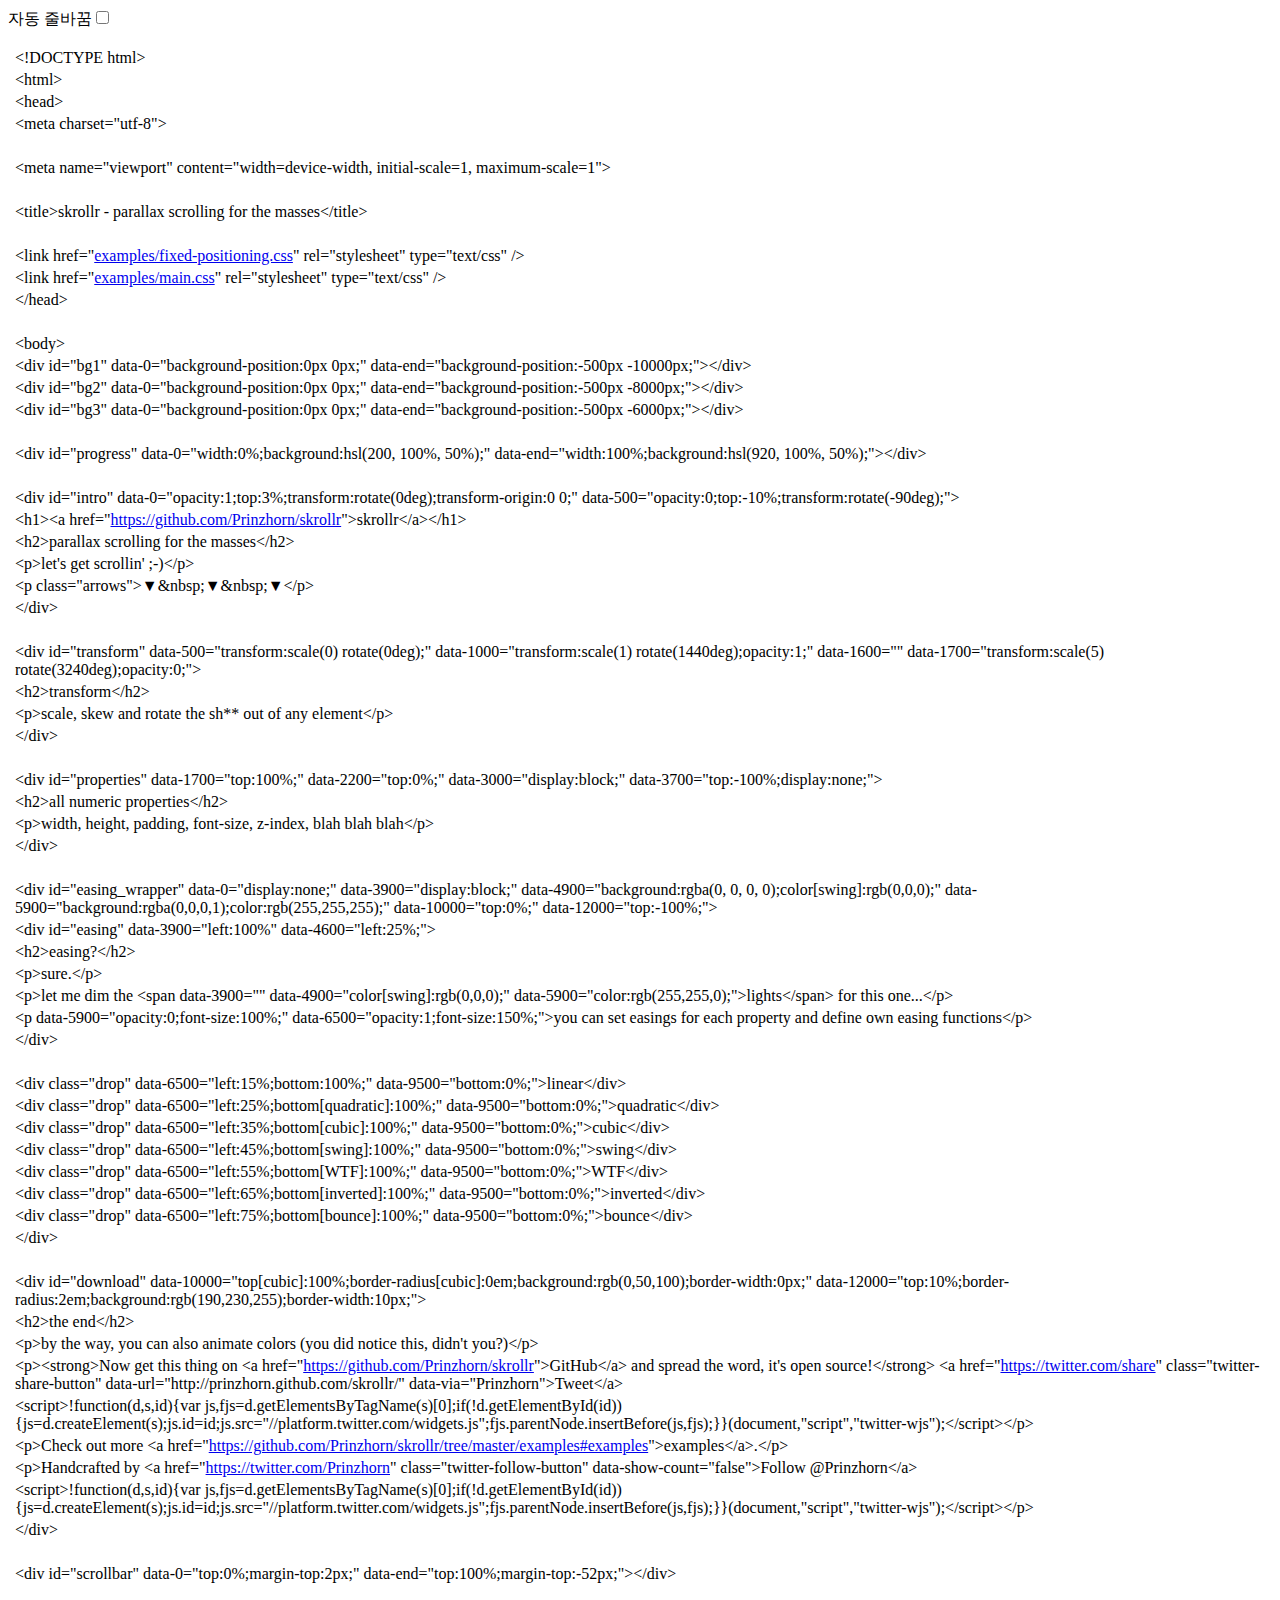
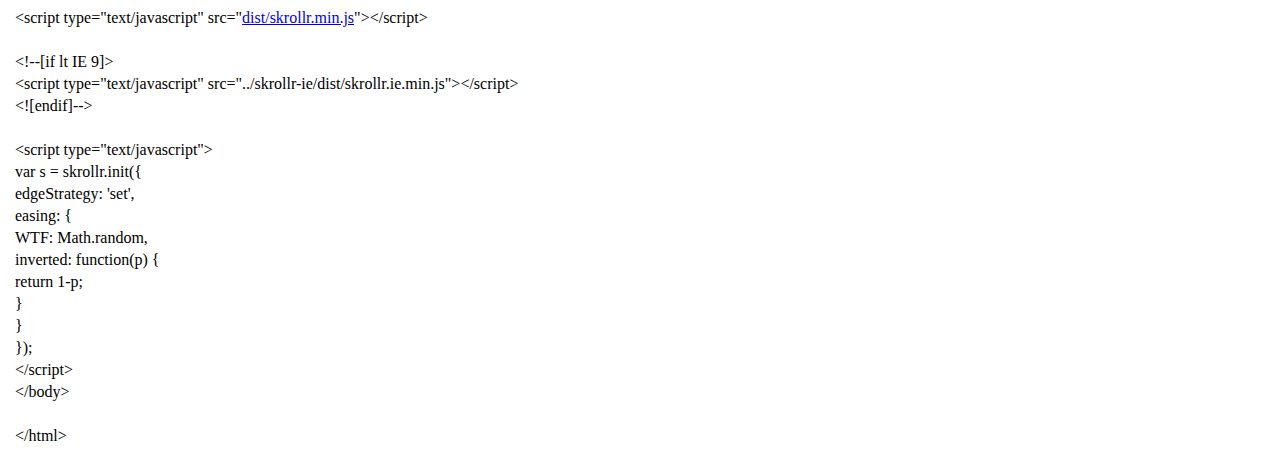
<file: PENTAX coding/PENTAX coding/PENTAX coding/script/view-source_prinzhorn.github.io_skrollr_.html>
<!-- saved from url=(0035)http://prinzhorn.github.io/skrollr/ -->
<html><head><meta http-equiv="Content-Type" content="text/html; charset=UTF-8"><meta name="color-scheme" content="light dark"></head><body><div class="line-gutter-backdrop"></div><form autocomplete="off"><label class="line-wrap-control">자동 줄바꿈<input type="checkbox" aria-label="자동 줄바꿈"></label></form><table><tbody><tr><td class="line-number" value="1"></td><td class="line-content"><span class="html-doctype">&lt;!DOCTYPE html&gt;</span></td></tr><tr><td class="line-number" value="2"></td><td class="line-content"><span class="html-tag">&lt;html&gt;</span></td></tr><tr><td class="line-number" value="3"></td><td class="line-content"><span class="html-tag">&lt;head&gt;</span></td></tr><tr><td class="line-number" value="4"></td><td class="line-content">	<span class="html-tag">&lt;meta <span class="html-attribute-name">charset</span>="<span class="html-attribute-value">utf-8</span>"&gt;</span></td></tr><tr><td class="line-number" value="5"></td><td class="line-content"><br></td></tr><tr><td class="line-number" value="6"></td><td class="line-content">	<span class="html-tag">&lt;meta <span class="html-attribute-name">name</span>="<span class="html-attribute-value">viewport</span>" <span class="html-attribute-name">content</span>="<span class="html-attribute-value">width=device-width, initial-scale=1, maximum-scale=1</span>"&gt;</span></td></tr><tr><td class="line-number" value="7"></td><td class="line-content"><br></td></tr><tr><td class="line-number" value="8"></td><td class="line-content">	<span class="html-tag">&lt;title&gt;</span>skrollr - parallax scrolling for the masses<span class="html-tag">&lt;/title&gt;</span></td></tr><tr><td class="line-number" value="9"></td><td class="line-content"><br></td></tr><tr><td class="line-number" value="10"></td><td class="line-content">	<span class="html-tag">&lt;link <span class="html-attribute-name">href</span>="<a class="html-attribute-value html-resource-link" target="_blank" href="http://prinzhorn.github.io/skrollr/examples/fixed-positioning.css" rel="noreferrer noopener">examples/fixed-positioning.css</a>" <span class="html-attribute-name">rel</span>="<span class="html-attribute-value">stylesheet</span>" <span class="html-attribute-name">type</span>="<span class="html-attribute-value">text/css</span>" /&gt;</span></td></tr><tr><td class="line-number" value="11"></td><td class="line-content">	<span class="html-tag">&lt;link <span class="html-attribute-name">href</span>="<a class="html-attribute-value html-resource-link" target="_blank" href="http://prinzhorn.github.io/skrollr/examples/main.css" rel="noreferrer noopener">examples/main.css</a>" <span class="html-attribute-name">rel</span>="<span class="html-attribute-value">stylesheet</span>" <span class="html-attribute-name">type</span>="<span class="html-attribute-value">text/css</span>" /&gt;</span></td></tr><tr><td class="line-number" value="12"></td><td class="line-content"><span class="html-tag">&lt;/head&gt;</span></td></tr><tr><td class="line-number" value="13"></td><td class="line-content"><br></td></tr><tr><td class="line-number" value="14"></td><td class="line-content"><span class="html-tag">&lt;body&gt;</span></td></tr><tr><td class="line-number" value="15"></td><td class="line-content">	<span class="html-tag">&lt;div <span class="html-attribute-name">id</span>="<span class="html-attribute-value">bg1</span>" <span class="html-attribute-name">data-0</span>="<span class="html-attribute-value">background-position:0px 0px;</span>" <span class="html-attribute-name">data-end</span>="<span class="html-attribute-value">background-position:-500px -10000px;</span>"&gt;</span><span class="html-tag">&lt;/div&gt;</span></td></tr><tr><td class="line-number" value="16"></td><td class="line-content">	<span class="html-tag">&lt;div <span class="html-attribute-name">id</span>="<span class="html-attribute-value">bg2</span>" <span class="html-attribute-name">data-0</span>="<span class="html-attribute-value">background-position:0px 0px;</span>" <span class="html-attribute-name">data-end</span>="<span class="html-attribute-value">background-position:-500px -8000px;</span>"&gt;</span><span class="html-tag">&lt;/div&gt;</span></td></tr><tr><td class="line-number" value="17"></td><td class="line-content">	<span class="html-tag">&lt;div <span class="html-attribute-name">id</span>="<span class="html-attribute-value">bg3</span>" <span class="html-attribute-name">data-0</span>="<span class="html-attribute-value">background-position:0px 0px;</span>" <span class="html-attribute-name">data-end</span>="<span class="html-attribute-value">background-position:-500px -6000px;</span>"&gt;</span><span class="html-tag">&lt;/div&gt;</span></td></tr><tr><td class="line-number" value="18"></td><td class="line-content"><br></td></tr><tr><td class="line-number" value="19"></td><td class="line-content">	<span class="html-tag">&lt;div <span class="html-attribute-name">id</span>="<span class="html-attribute-value">progress</span>" <span class="html-attribute-name">data-0</span>="<span class="html-attribute-value">width:0%;background:hsl(200, 100%, 50%);</span>" <span class="html-attribute-name">data-end</span>="<span class="html-attribute-value">width:100%;background:hsl(920, 100%, 50%);</span>"&gt;</span><span class="html-tag">&lt;/div&gt;</span></td></tr><tr><td class="line-number" value="20"></td><td class="line-content"><br></td></tr><tr><td class="line-number" value="21"></td><td class="line-content">	<span class="html-tag">&lt;div <span class="html-attribute-name">id</span>="<span class="html-attribute-value">intro</span>" <span class="html-attribute-name">data-0</span>="<span class="html-attribute-value">opacity:1;top:3%;transform:rotate(0deg);transform-origin:0 0;</span>" <span class="html-attribute-name">data-500</span>="<span class="html-attribute-value">opacity:0;top:-10%;transform:rotate(-90deg);</span>"&gt;</span></td></tr><tr><td class="line-number" value="22"></td><td class="line-content">		<span class="html-tag">&lt;h1&gt;</span><span class="html-tag">&lt;a <span class="html-attribute-name">href</span>="<a class="html-attribute-value html-external-link" target="_blank" href="https://github.com/Prinzhorn/skrollr" rel="noreferrer noopener">https://github.com/Prinzhorn/skrollr</a>"&gt;</span>skrollr<span class="html-tag">&lt;/a&gt;</span><span class="html-tag">&lt;/h1&gt;</span></td></tr><tr><td class="line-number" value="23"></td><td class="line-content">		<span class="html-tag">&lt;h2&gt;</span>parallax scrolling for the masses<span class="html-tag">&lt;/h2&gt;</span></td></tr><tr><td class="line-number" value="24"></td><td class="line-content">		<span class="html-tag">&lt;p&gt;</span>let's get scrollin' ;-)<span class="html-tag">&lt;/p&gt;</span></td></tr><tr><td class="line-number" value="25"></td><td class="line-content">		<span class="html-tag">&lt;p <span class="html-attribute-name">class</span>="<span class="html-attribute-value">arrows</span>"&gt;</span>▼&amp;nbsp;▼&amp;nbsp;▼<span class="html-tag">&lt;/p&gt;</span></td></tr><tr><td class="line-number" value="26"></td><td class="line-content">	<span class="html-tag">&lt;/div&gt;</span></td></tr><tr><td class="line-number" value="27"></td><td class="line-content"><br></td></tr><tr><td class="line-number" value="28"></td><td class="line-content">	<span class="html-tag">&lt;div <span class="html-attribute-name">id</span>="<span class="html-attribute-value">transform</span>" <span class="html-attribute-name">data-500</span>="<span class="html-attribute-value">transform:scale(0) rotate(0deg);</span>" <span class="html-attribute-name">data-1000</span>="<span class="html-attribute-value">transform:scale(1) rotate(1440deg);opacity:1;</span>" <span class="html-attribute-name">data-1600</span>="" <span class="html-attribute-name">data-1700</span>="<span class="html-attribute-value">transform:scale(5) rotate(3240deg);opacity:0;</span>"&gt;</span></td></tr><tr><td class="line-number" value="29"></td><td class="line-content">		<span class="html-tag">&lt;h2&gt;</span>transform<span class="html-tag">&lt;/h2&gt;</span></td></tr><tr><td class="line-number" value="30"></td><td class="line-content">		<span class="html-tag">&lt;p&gt;</span>scale, skew and rotate the sh** out of any element<span class="html-tag">&lt;/p&gt;</span></td></tr><tr><td class="line-number" value="31"></td><td class="line-content">	<span class="html-tag">&lt;/div&gt;</span></td></tr><tr><td class="line-number" value="32"></td><td class="line-content"><br></td></tr><tr><td class="line-number" value="33"></td><td class="line-content">	<span class="html-tag">&lt;div <span class="html-attribute-name">id</span>="<span class="html-attribute-value">properties</span>" <span class="html-attribute-name">data-1700</span>="<span class="html-attribute-value">top:100%;</span>" <span class="html-attribute-name">data-2200</span>="<span class="html-attribute-value">top:0%;</span>" <span class="html-attribute-name">data-3000</span>="<span class="html-attribute-value">display:block;</span>" <span class="html-attribute-name">data-3700</span>="<span class="html-attribute-value">top:-100%;display:none;</span>"&gt;</span></td></tr><tr><td class="line-number" value="34"></td><td class="line-content">		<span class="html-tag">&lt;h2&gt;</span>all numeric properties<span class="html-tag">&lt;/h2&gt;</span></td></tr><tr><td class="line-number" value="35"></td><td class="line-content">		<span class="html-tag">&lt;p&gt;</span>width, height, padding, font-size, z-index, blah blah blah<span class="html-tag">&lt;/p&gt;</span></td></tr><tr><td class="line-number" value="36"></td><td class="line-content">	<span class="html-tag">&lt;/div&gt;</span></td></tr><tr><td class="line-number" value="37"></td><td class="line-content"><br></td></tr><tr><td class="line-number" value="38"></td><td class="line-content">	<span class="html-tag">&lt;div <span class="html-attribute-name">id</span>="<span class="html-attribute-value">easing_wrapper</span>" <span class="html-attribute-name">data-0</span>="<span class="html-attribute-value">display:none;</span>" <span class="html-attribute-name">data-3900</span>="<span class="html-attribute-value">display:block;</span>" <span class="html-attribute-name">data-4900</span>="<span class="html-attribute-value">background:rgba(0, 0, 0, 0);color[swing]:rgb(0,0,0);</span>" <span class="html-attribute-name">data-5900</span>="<span class="html-attribute-value">background:rgba(0,0,0,1);color:rgb(255,255,255);</span>" <span class="html-attribute-name">data-10000</span>="<span class="html-attribute-value">top:0%;</span>" <span class="html-attribute-name">data-12000</span>="<span class="html-attribute-value">top:-100%;</span>"&gt;</span></td></tr><tr><td class="line-number" value="39"></td><td class="line-content">		<span class="html-tag">&lt;div <span class="html-attribute-name">id</span>="<span class="html-attribute-value">easing</span>" <span class="html-attribute-name">data-3900</span>="<span class="html-attribute-value">left:100%</span>" <span class="html-attribute-name">data-4600</span>="<span class="html-attribute-value">left:25%;</span>"&gt;</span></td></tr><tr><td class="line-number" value="40"></td><td class="line-content">			<span class="html-tag">&lt;h2&gt;</span>easing?<span class="html-tag">&lt;/h2&gt;</span></td></tr><tr><td class="line-number" value="41"></td><td class="line-content">			<span class="html-tag">&lt;p&gt;</span>sure.<span class="html-tag">&lt;/p&gt;</span></td></tr><tr><td class="line-number" value="42"></td><td class="line-content">			<span class="html-tag">&lt;p&gt;</span>let me dim the <span class="html-tag">&lt;span <span class="html-attribute-name">data-3900</span>="" <span class="html-attribute-name">data-4900</span>="<span class="html-attribute-value">color[swing]:rgb(0,0,0);</span>" <span class="html-attribute-name">data-5900</span>="<span class="html-attribute-value">color:rgb(255,255,0);</span>"&gt;</span>lights<span class="html-tag">&lt;/span&gt;</span> for this one...<span class="html-tag">&lt;/p&gt;</span></td></tr><tr><td class="line-number" value="43"></td><td class="line-content">			<span class="html-tag">&lt;p <span class="html-attribute-name">data-5900</span>="<span class="html-attribute-value">opacity:0;font-size:100%;</span>" <span class="html-attribute-name">data-6500</span>="<span class="html-attribute-value">opacity:1;font-size:150%;</span>"&gt;</span>you can set easings for each property and define own easing functions<span class="html-tag">&lt;/p&gt;</span></td></tr><tr><td class="line-number" value="44"></td><td class="line-content">		<span class="html-tag">&lt;/div&gt;</span></td></tr><tr><td class="line-number" value="45"></td><td class="line-content"><br></td></tr><tr><td class="line-number" value="46"></td><td class="line-content">		<span class="html-tag">&lt;div <span class="html-attribute-name">class</span>="<span class="html-attribute-value">drop</span>" <span class="html-attribute-name">data-6500</span>="<span class="html-attribute-value">left:15%;bottom:100%;</span>" <span class="html-attribute-name">data-9500</span>="<span class="html-attribute-value">bottom:0%;</span>"&gt;</span>linear<span class="html-tag">&lt;/div&gt;</span></td></tr><tr><td class="line-number" value="47"></td><td class="line-content">		<span class="html-tag">&lt;div <span class="html-attribute-name">class</span>="<span class="html-attribute-value">drop</span>" <span class="html-attribute-name">data-6500</span>="<span class="html-attribute-value">left:25%;bottom[quadratic]:100%;</span>" <span class="html-attribute-name">data-9500</span>="<span class="html-attribute-value">bottom:0%;</span>"&gt;</span>quadratic<span class="html-tag">&lt;/div&gt;</span></td></tr><tr><td class="line-number" value="48"></td><td class="line-content">		<span class="html-tag">&lt;div <span class="html-attribute-name">class</span>="<span class="html-attribute-value">drop</span>" <span class="html-attribute-name">data-6500</span>="<span class="html-attribute-value">left:35%;bottom[cubic]:100%;</span>" <span class="html-attribute-name">data-9500</span>="<span class="html-attribute-value">bottom:0%;</span>"&gt;</span>cubic<span class="html-tag">&lt;/div&gt;</span></td></tr><tr><td class="line-number" value="49"></td><td class="line-content">		<span class="html-tag">&lt;div <span class="html-attribute-name">class</span>="<span class="html-attribute-value">drop</span>" <span class="html-attribute-name">data-6500</span>="<span class="html-attribute-value">left:45%;bottom[swing]:100%;</span>" <span class="html-attribute-name">data-9500</span>="<span class="html-attribute-value">bottom:0%;</span>"&gt;</span>swing<span class="html-tag">&lt;/div&gt;</span></td></tr><tr><td class="line-number" value="50"></td><td class="line-content">		<span class="html-tag">&lt;div <span class="html-attribute-name">class</span>="<span class="html-attribute-value">drop</span>" <span class="html-attribute-name">data-6500</span>="<span class="html-attribute-value">left:55%;bottom[WTF]:100%;</span>" <span class="html-attribute-name">data-9500</span>="<span class="html-attribute-value">bottom:0%;</span>"&gt;</span>WTF<span class="html-tag">&lt;/div&gt;</span></td></tr><tr><td class="line-number" value="51"></td><td class="line-content">		<span class="html-tag">&lt;div <span class="html-attribute-name">class</span>="<span class="html-attribute-value">drop</span>" <span class="html-attribute-name">data-6500</span>="<span class="html-attribute-value">left:65%;bottom[inverted]:100%;</span>" <span class="html-attribute-name">data-9500</span>="<span class="html-attribute-value">bottom:0%;</span>"&gt;</span>inverted<span class="html-tag">&lt;/div&gt;</span></td></tr><tr><td class="line-number" value="52"></td><td class="line-content">		<span class="html-tag">&lt;div <span class="html-attribute-name">class</span>="<span class="html-attribute-value">drop</span>" <span class="html-attribute-name">data-6500</span>="<span class="html-attribute-value">left:75%;bottom[bounce]:100%;</span>" <span class="html-attribute-name">data-9500</span>="<span class="html-attribute-value">bottom:0%;</span>"&gt;</span>bounce<span class="html-tag">&lt;/div&gt;</span></td></tr><tr><td class="line-number" value="53"></td><td class="line-content">	<span class="html-tag">&lt;/div&gt;</span></td></tr><tr><td class="line-number" value="54"></td><td class="line-content"><br></td></tr><tr><td class="line-number" value="55"></td><td class="line-content">	<span class="html-tag">&lt;div <span class="html-attribute-name">id</span>="<span class="html-attribute-value">download</span>" <span class="html-attribute-name">data-10000</span>="<span class="html-attribute-value">top[cubic]:100%;border-radius[cubic]:0em;background:rgb(0,50,100);border-width:0px;</span>" <span class="html-attribute-name">data-12000</span>="<span class="html-attribute-value">top:10%;border-radius:2em;background:rgb(190,230,255);border-width:10px;</span>"&gt;</span></td></tr><tr><td class="line-number" value="56"></td><td class="line-content">		<span class="html-tag">&lt;h2&gt;</span>the end<span class="html-tag">&lt;/h2&gt;</span></td></tr><tr><td class="line-number" value="57"></td><td class="line-content">		<span class="html-tag">&lt;p&gt;</span>by the way, you can also animate colors (you did notice this, didn't you?)<span class="html-tag">&lt;/p&gt;</span></td></tr><tr><td class="line-number" value="58"></td><td class="line-content">		<span class="html-tag">&lt;p&gt;</span><span class="html-tag">&lt;strong&gt;</span>Now get this thing on <span class="html-tag">&lt;a <span class="html-attribute-name">href</span>="<a class="html-attribute-value html-external-link" target="_blank" href="https://github.com/Prinzhorn/skrollr" rel="noreferrer noopener">https://github.com/Prinzhorn/skrollr</a>"&gt;</span>GitHub<span class="html-tag">&lt;/a&gt;</span> and spread the word, it's open source!<span class="html-tag">&lt;/strong&gt;</span> <span class="html-tag">&lt;a <span class="html-attribute-name">href</span>="<a class="html-attribute-value html-external-link" target="_blank" href="https://twitter.com/share" rel="noreferrer noopener">https://twitter.com/share</a>" <span class="html-attribute-name">class</span>="<span class="html-attribute-value">twitter-share-button</span>" <span class="html-attribute-name">data-url</span>="<span class="html-attribute-value">http://prinzhorn.github.com/skrollr/</span>" <span class="html-attribute-name">data-via</span>="<span class="html-attribute-value">Prinzhorn</span>"&gt;</span>Tweet<span class="html-tag">&lt;/a&gt;</span></td></tr><tr><td class="line-number" value="59"></td><td class="line-content">		<span class="html-tag">&lt;script&gt;</span>!function(d,s,id){var js,fjs=d.getElementsByTagName(s)[0];if(!d.getElementById(id)){js=d.createElement(s);js.id=id;js.src="//platform.twitter.com/widgets.js";fjs.parentNode.insertBefore(js,fjs);}}(document,"script","twitter-wjs");<span class="html-tag">&lt;/script&gt;</span><span class="html-tag">&lt;/p&gt;</span></td></tr><tr><td class="line-number" value="60"></td><td class="line-content">		<span class="html-tag">&lt;p&gt;</span>Check out more <span class="html-tag">&lt;a <span class="html-attribute-name">href</span>="<a class="html-attribute-value html-external-link" target="_blank" href="https://github.com/Prinzhorn/skrollr/tree/master/examples#examples" rel="noreferrer noopener">https://github.com/Prinzhorn/skrollr/tree/master/examples#examples</a>"&gt;</span>examples<span class="html-tag">&lt;/a&gt;</span>.<span class="html-tag">&lt;/p&gt;</span></td></tr><tr><td class="line-number" value="61"></td><td class="line-content">		<span class="html-tag">&lt;p&gt;</span>Handcrafted by <span class="html-tag">&lt;a <span class="html-attribute-name">href</span>="<a class="html-attribute-value html-external-link" target="_blank" href="https://twitter.com/Prinzhorn" rel="noreferrer noopener">https://twitter.com/Prinzhorn</a>" <span class="html-attribute-name">class</span>="<span class="html-attribute-value">twitter-follow-button</span>" <span class="html-attribute-name">data-show-count</span>="<span class="html-attribute-value">false</span>"&gt;</span>Follow @Prinzhorn<span class="html-tag">&lt;/a&gt;</span></td></tr><tr><td class="line-number" value="62"></td><td class="line-content">		<span class="html-tag">&lt;script&gt;</span>!function(d,s,id){var js,fjs=d.getElementsByTagName(s)[0];if(!d.getElementById(id)){js=d.createElement(s);js.id=id;js.src="//platform.twitter.com/widgets.js";fjs.parentNode.insertBefore(js,fjs);}}(document,"script","twitter-wjs");<span class="html-tag">&lt;/script&gt;</span><span class="html-tag">&lt;/p&gt;</span></td></tr><tr><td class="line-number" value="63"></td><td class="line-content">	<span class="html-tag">&lt;/div&gt;</span></td></tr><tr><td class="line-number" value="64"></td><td class="line-content"><br></td></tr><tr><td class="line-number" value="65"></td><td class="line-content">	<span class="html-tag">&lt;div <span class="html-attribute-name">id</span>="<span class="html-attribute-value">scrollbar</span>" <span class="html-attribute-name">data-0</span>="<span class="html-attribute-value">top:0%;margin-top:2px;</span>" <span class="html-attribute-name">data-end</span>="<span class="html-attribute-value">top:100%;margin-top:-52px;</span>"&gt;</span><span class="html-tag">&lt;/div&gt;</span></td></tr><tr><td class="line-number" value="66"></td><td class="line-content"><br></td></tr><tr><td class="line-number" value="67"></td><td class="line-content">	<span class="html-tag">&lt;script <span class="html-attribute-name">type</span>="<span class="html-attribute-value">text/javascript</span>" <span class="html-attribute-name">src</span>="<a class="html-attribute-value html-resource-link" target="_blank" href="http://prinzhorn.github.io/skrollr/dist/skrollr.min.js" rel="noreferrer noopener">dist/skrollr.min.js</a>"&gt;</span><span class="html-tag">&lt;/script&gt;</span></td></tr><tr><td class="line-number" value="68"></td><td class="line-content"><br></td></tr><tr><td class="line-number" value="69"></td><td class="line-content">	<span class="html-comment">&lt;!--[if lt IE 9]&gt;</span></td></tr><tr><td class="line-number" value="70"></td><td class="line-content"><span class="html-comment">	&lt;script type="text/javascript" src="../skrollr-ie/dist/skrollr.ie.min.js"&gt;&lt;/script&gt;</span></td></tr><tr><td class="line-number" value="71"></td><td class="line-content"><span class="html-comment">	&lt;![endif]--&gt;</span></td></tr><tr><td class="line-number" value="72"></td><td class="line-content"><br></td></tr><tr><td class="line-number" value="73"></td><td class="line-content">	<span class="html-tag">&lt;script <span class="html-attribute-name">type</span>="<span class="html-attribute-value">text/javascript</span>"&gt;</span></td></tr><tr><td class="line-number" value="74"></td><td class="line-content">	var s = skrollr.init({</td></tr><tr><td class="line-number" value="75"></td><td class="line-content">		edgeStrategy: 'set',</td></tr><tr><td class="line-number" value="76"></td><td class="line-content">		easing: {</td></tr><tr><td class="line-number" value="77"></td><td class="line-content">			WTF: Math.random,</td></tr><tr><td class="line-number" value="78"></td><td class="line-content">			inverted: function(p) {</td></tr><tr><td class="line-number" value="79"></td><td class="line-content">				return 1-p;</td></tr><tr><td class="line-number" value="80"></td><td class="line-content">			}</td></tr><tr><td class="line-number" value="81"></td><td class="line-content">		}</td></tr><tr><td class="line-number" value="82"></td><td class="line-content">	});</td></tr><tr><td class="line-number" value="83"></td><td class="line-content">	<span class="html-tag">&lt;/script&gt;</span></td></tr><tr><td class="line-number" value="84"></td><td class="line-content"><span class="html-tag">&lt;/body&gt;</span></td></tr><tr><td class="line-number" value="85"></td><td class="line-content"><br></td></tr><tr><td class="line-number" value="86"></td><td class="line-content"><span class="html-tag">&lt;/html&gt;</span></td></tr><tr><td class="line-number" value="87"></td><td class="line-content"><span class="html-end-of-file"></span></td></tr></tbody></table></body></html>
</file>
